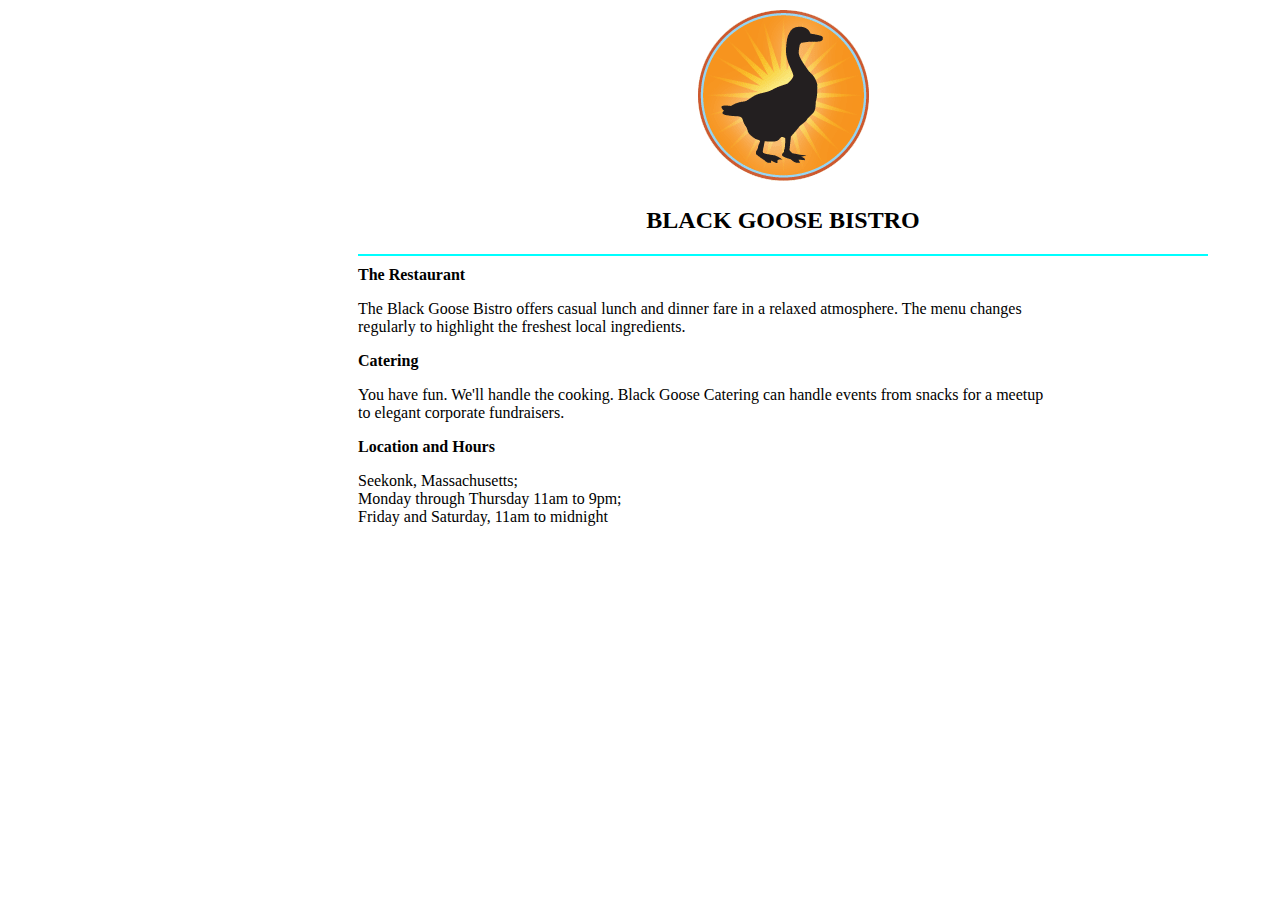
<file: TaskFront/index.html>
<!DOCTYPE html>
<html lang="en">

<head>
    <meta charset="UTF-8">
    <meta http-equiv="X-UA-Compatible" content="IE=edge">
    <meta name="viewport" content="width=device-width, initial-scale=1.0">
    <link rel="stylesheet" href="./assets/css/style.css">
    <title>Document</title>
</head>

<body>
    <div class="First">
        <div class="img">
            <img src="./assets/image/blackgoose.png" alt="">
            <h2>BLACK GOOSE BISTRO</h2>
        
        </div>
        <div class="Twice">
            <b>The Restaurant</b>
            <p> The Black Goose Bistro offers casual lunch and dinner fare in a relaxed atmosphere. The menu changes<br/>
                regularly to highlight the freshest local ingredients.</p>
            <b>Catering</b>
            <p>You have fun. We'll handle the cooking. Black Goose Catering can handle events from snacks for a meetup<br/>
                to elegant corporate fundraisers.</p>
            <b>Location and Hours</b>
            <p>Seekonk, Massachusetts;<br/>
                Monday through Thursday 11am to 9pm;<br/>
                Friday and Saturday, 11am to midnight</p>
        </div>
        <div>

        </div>
    </div>
</body>

</html>
</file>
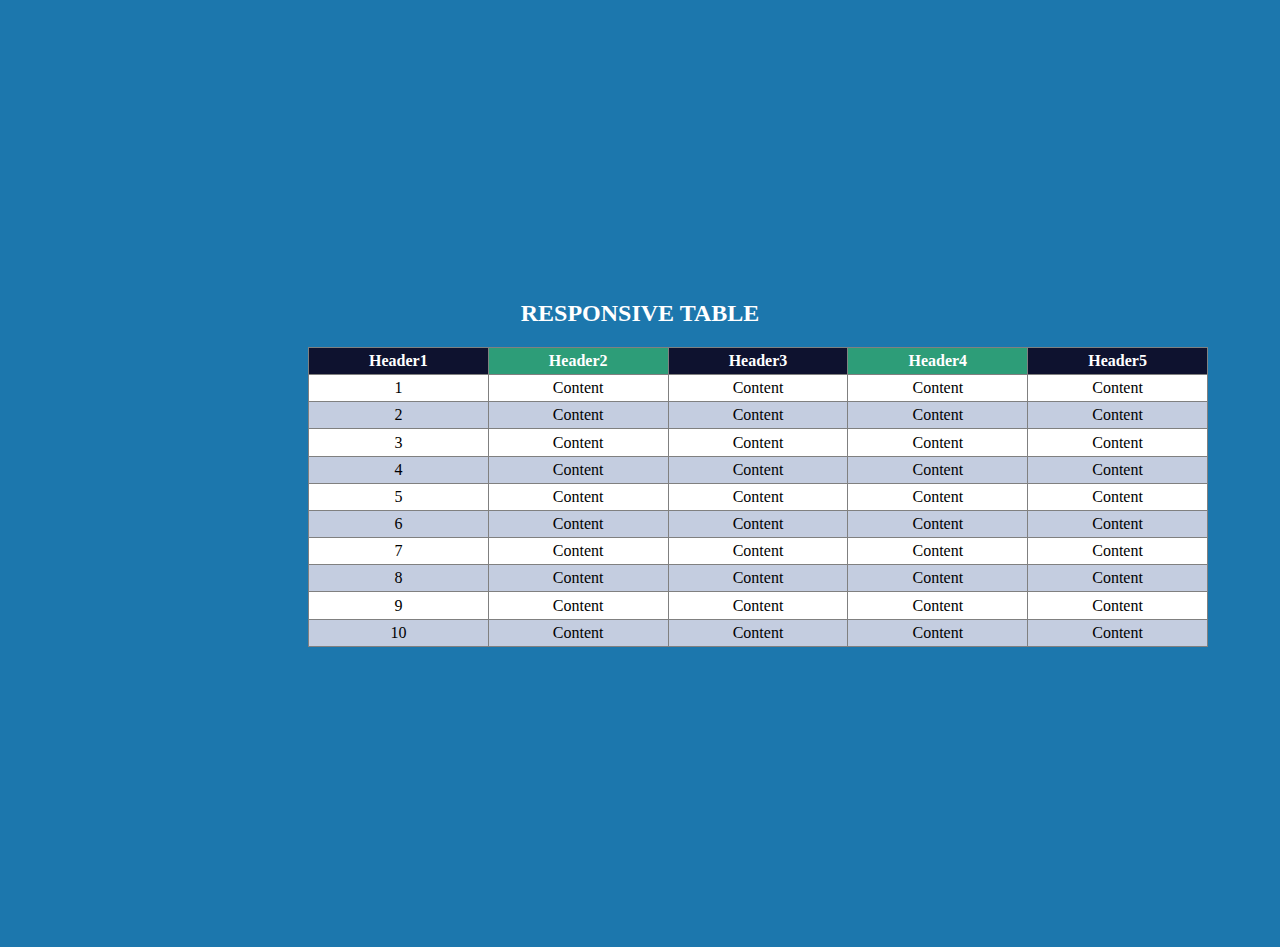
<file: TaskFront2/index.html>
<!DOCTYPE html>
<html lang="en">

<head>
    <meta charset="UTF-8">
    <meta http-equiv="X-UA-Compatible" content="IE=edge">
    <meta name="viewport" content="width=device-width, initial-scale=1.0">
    <link rel="stylesheet" href="./assets/css/style.css">
    <title>Document</title>
</head>

<body>
    <div class="FirstC">
        <h2>RESPONSIVE TABLE</h2>

        <table>
            <tr>
                <th>Header1</th>
                <th>Header2</th>
                <th>Header3</th>
                <th>Header4</th>
                <th>Header5</th>
            </tr>
            <tr>
                <td>1</td>
                <td>Content</td>
                <td>Content</td>
                <td>Content</td>
                <td>Content</td>
            </tr>
            <tr>
                <td>2</td>
                <td>Content</td>
                <td>Content</td>
                <td>Content</td>
                <td>Content</td>
            </tr>
            <tr>
                <td>3</td>
                <td>Content</td>
                <td>Content</td>
                <td>Content</td>
                <td>Content</td>
            </tr>
            <tr>
                <td>4</td>
                <td>Content</td>
                <td>Content</td>
                <td>Content</td>
                <td>Content</td>
            </tr>
            <tr>
                <td>5</td>
                <td>Content</td>
                <td>Content</td>
                <td>Content</td>
                <td>Content</td>
            </tr>
            <tr>
                <td>6</td>
                <td>Content</td>
                <td>Content</td>
                <td>Content</td>
                <td>Content</td>
            </tr>
            <tr>
                <td>7</td>
                <td>Content</td>
                <td>Content</td>
                <td>Content</td>
                <td>Content</td>
            </tr>
            <tr>
                <td>8</td>
                <td>Content</td>
                <td>Content</td>
                <td>Content</td>
                <td>Content</td>
            </tr>
            <tr>
                <td>9</td>
                <td>Content</td>
                <td>Content</td>
                <td>Content</td>
                <td>Content</td>
            </tr>
            <tr>
                <td>10</td>
                <td>Content</td>
                <td>Content</td>
                <td>Content</td>
                <td>Content</td>
            </tr>
        </table>
    </div>
</body>

</html>
</file>
<file: TaskFront/assets/css/style.css>
.First{
    width: 1200px;

}

.img{
   
    margin-left: 350px;
    text-align: center;
    border-bottom: 2px solid aqua ;

}
.Twice{
    margin-left: 350px;
    margin-top: 10px;
    
}
.content b{
    color: orangered;
}
</file>
<file: TaskFront2/assets/css/style.css>
body {
  background-color: rgb(28, 119, 173);
}
.FirstC {
  text-align: center;
  margin: 300px;
}
h2 {
  color: white;
}

table,
th,
td {
  border: 1px solid gray;
  border-collapse: collapse;
  text-align: center;
}
table {
  width: 900px;
  height: 300px;
}
th:nth-child(2n + 0) {
  background-color: rgb(45, 157, 120);
  color: white;
}
th:nth-child(2n + 1) {
  background-color: rgb(14, 18, 47);
  color: white;
}
tr:nth-child(odd) {
  background-color: #c4cde0;
}
tr:nth-child(even) {
  background-color: #ffffff;
}
</file>
